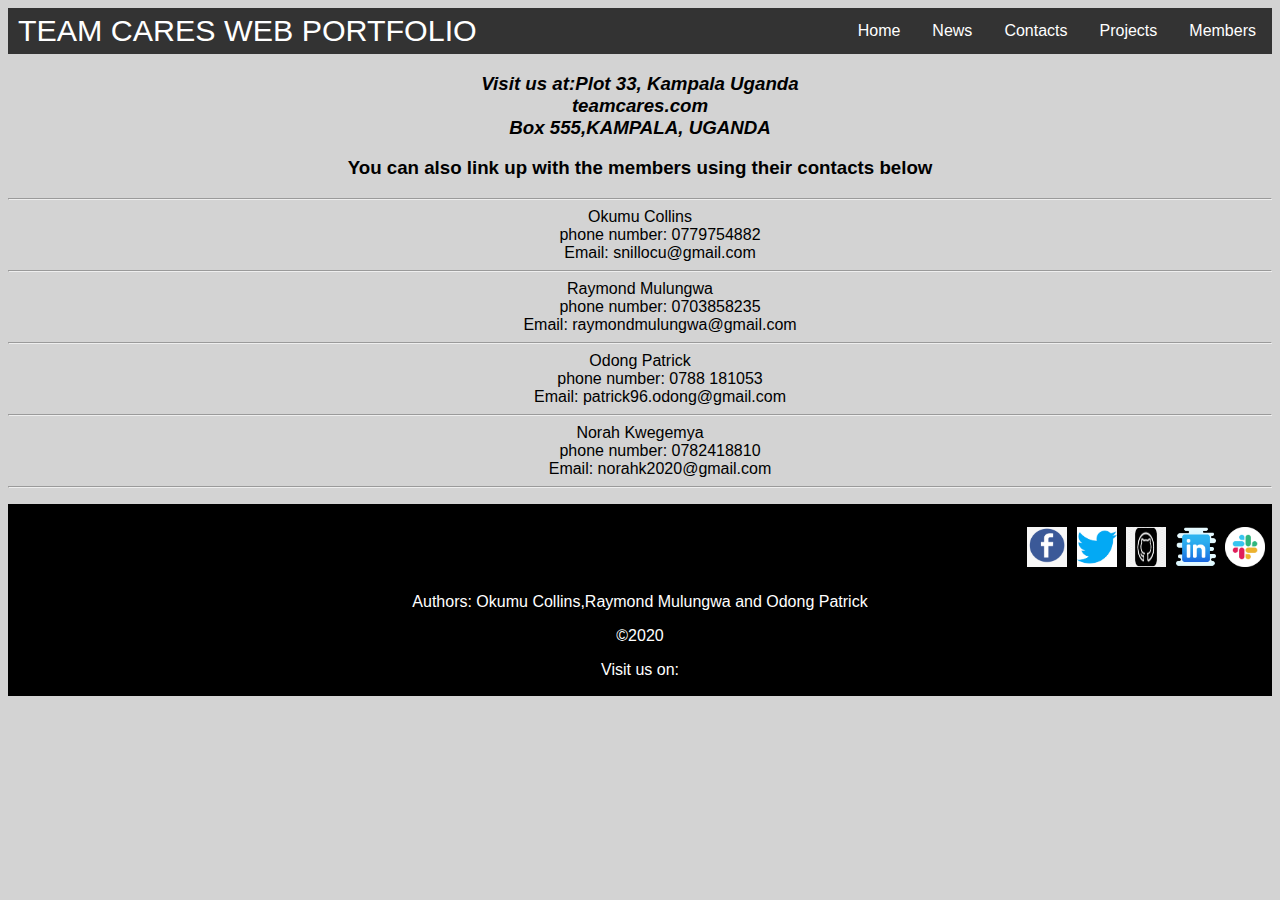
<file: contact.html>
<!DOCTYPE html>
<html>
   
<head>
<meta name="viewport" content="width=device-width, initial-scale=1">
<link rel="stylesheet" href="styles.css">
</head>
<body>
  <nav>
<div class="navbar">
  
  <header style="text-align: center;text-justify: auto;text-indent: 10px; margin-top: 5px; background-color: #333;font-weight: 200;
  font-size: 1.90em;color:white;float: left;">TEAM CARES WEB PORTFOLIO</header>

  

  <div class="dropdown">
    <button class="dropbtn">Members
      <i class="fa fa-caret-down"></i>
    </button>
    <div class="dropdown-content">
      <a href="odong.html"target="_blank">Odong Patrick</a>
      <a href="first.html"target="_blank">Okumu Collins</a>
      <a href="ray.html"target="_blank">Mulungwa Raymond</a>
      <a href="norah.html"target="_blank">Norah Kwegemya</a>
    </div>
  </div> 
  
 
  <div class="dropdown">
    <button class="dropbtn">Projects
      <i class="fa fa-caret-down"></i>
    </button>
    <div class="dropdown-content">
      <a href="https://medium.com/@patrick96.odong/my-first-day-at-outbox-6df0ffc1ba41"target="_blank">A blog</a>
    </div>
  </div> 
  <a href="contact.html" target="_self">Contacts</a>
  <a href="news.html" target="_blank">News</a>
  
  <a href="homemain.html"target="_self">Home</a>
  
</div>
</nav>
<h3 style="text-align: center;"><Address>Visit us at:Plot 33, Kampala Uganda<br>
  teamcares.com<br>
  Box 555,KAMPALA,
  UGANDA</Addres></h3>

           
          <h3 style="text-align: center;">You can also link up with the members using their contacts below</h3>
          <dl style="text-align: left;"><hr>
            <dt>Okumu Collins</dt>
            <dd> phone number: 0779754882</dd>
            <dd> Email: snillocu@gmail.com</dd>
            
            <hr>

            <dt>Raymond Mulungwa</dt>
            <dd> phone number: 0703858235 </dd>
            <dd> Email: raymondmulungwa@gmail.com</dd>
<hr>
            <dt>Odong Patrick</dt>
            <dd> phone number: 0788 181053 </dd>
            <dd> Email: patrick96.odong@gmail.com</dd>
            <hr>

            <dt>Norah Kwegemya</dt>
            <dd> phone number: 0782418810 </dd>
            <dd> Email: norahk2020@gmail.com</dd>
<hr>
          
          </dl>
        </div>
        <footer>
        <ul class="social-icons">
            <li><a href="http://www.facebook.com"><img src='facebook.png' /></a></li>
            <li><a href="http://www.twitter.com"><img src='twitter.png' /></a></li>
            <li><a href="https://github.com/" ><img src='github.png' /></a></li>
            <li><a href="https://www.linkedin.com/" ><img src='linkedin.png' /></a></li>
            <li><a href="https://app.slack.com/client/TUCMNMYKD/C0169K6AQKU/user_profile/U014XHQF9SB"><img src='slack.png' /></a></li>

        </ul>
        <p>Authors: Okumu Collins,Raymond Mulungwa and Odong Patrick</p>
            <p style=>&copy;2020</p>
            <p>Visit us on: </p>
            
          </footer>
</body> 
</html>
</file>
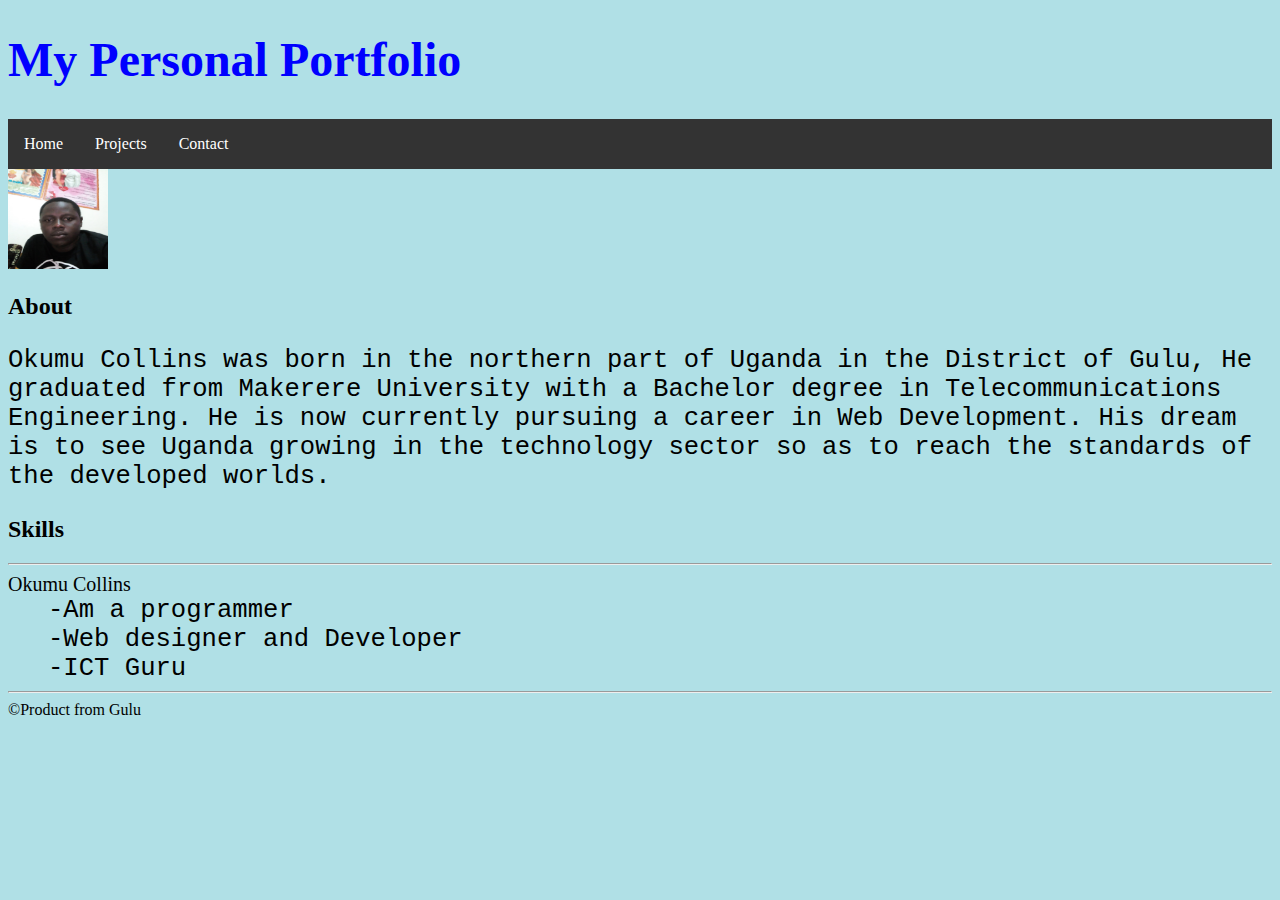
<file: first.html>
<!DOCTYPE html>
<html>
<head>
<title>Collins Work</title>
<style>
  .city {
    background-color: tomato;
    color: white;
    border: 2px solid black;
    margin: 20px;
    padding: 20px;
    
  }
  
  </style>
<style>
    body{
        background-color: powderblue; 
    }
    h1 {
      color: blue;
      font-family: verdana;
      font-size: 300%;
    }
    p,dd  {
      color: rgb(0, 0, 0);
      font-family: courier;
      font-size: 160%;
    }
    table, th, td {
        border: 1px solid black;
        
        
        padding: 15px;
        border-spacing: 5px;

      }
    
      
      </style>
      <style>
        ul {
          list-style-type: none;
          margin: 0;
          padding: 0;
          overflow: hidden;
          background-color: #333333;
          
        }
        

li a {
  display: block;
  color: white;
  text-align: center;
  padding: 16px;
  text-decoration: none;
}
        
        
        
        
        li a:hover {
          background-color: #a11010;
        }
        </style>
</head>
<body>

<h1>My Personal Portfolio</h1>

<ul>
  
  <li style="float:left"><a href="#home">Home</a></li>
  <li style="float:left"><a href="#news">Projects</a></li>
  <li style="float:left"><a href="#contact">Contact</a></li>
  
</ul>
<img src="collins.jpg" alt="Collins pic" width="100" height="100" style="right: 20px;"><BR>
<h2>About</h2>
<p>
  Okumu Collins was born in the northern part of Uganda in the District of Gulu,
  He graduated from Makerere University with a Bachelor degree in Telecommunications Engineering.
  He is now currently pursuing a career in Web Development.
  His dream is to see Uganda growing in the technology sector so as to reach the standards of the developed worlds.
</p>
<h2>Skills</h2>
<dl style="text-align: left;"><hr>
  <dt style="font-size:20px ;">Okumu Collins</dt>
  <dd>-Am a programmer</dd>
  <dd>-Web designer and Developer</dd>
  <dd>-ICT Guru</dd>
  <hr>

  
 
  
  
  
</body>
<tfoot>&copy;Product from Gulu</tfoot>
</html>
</file>
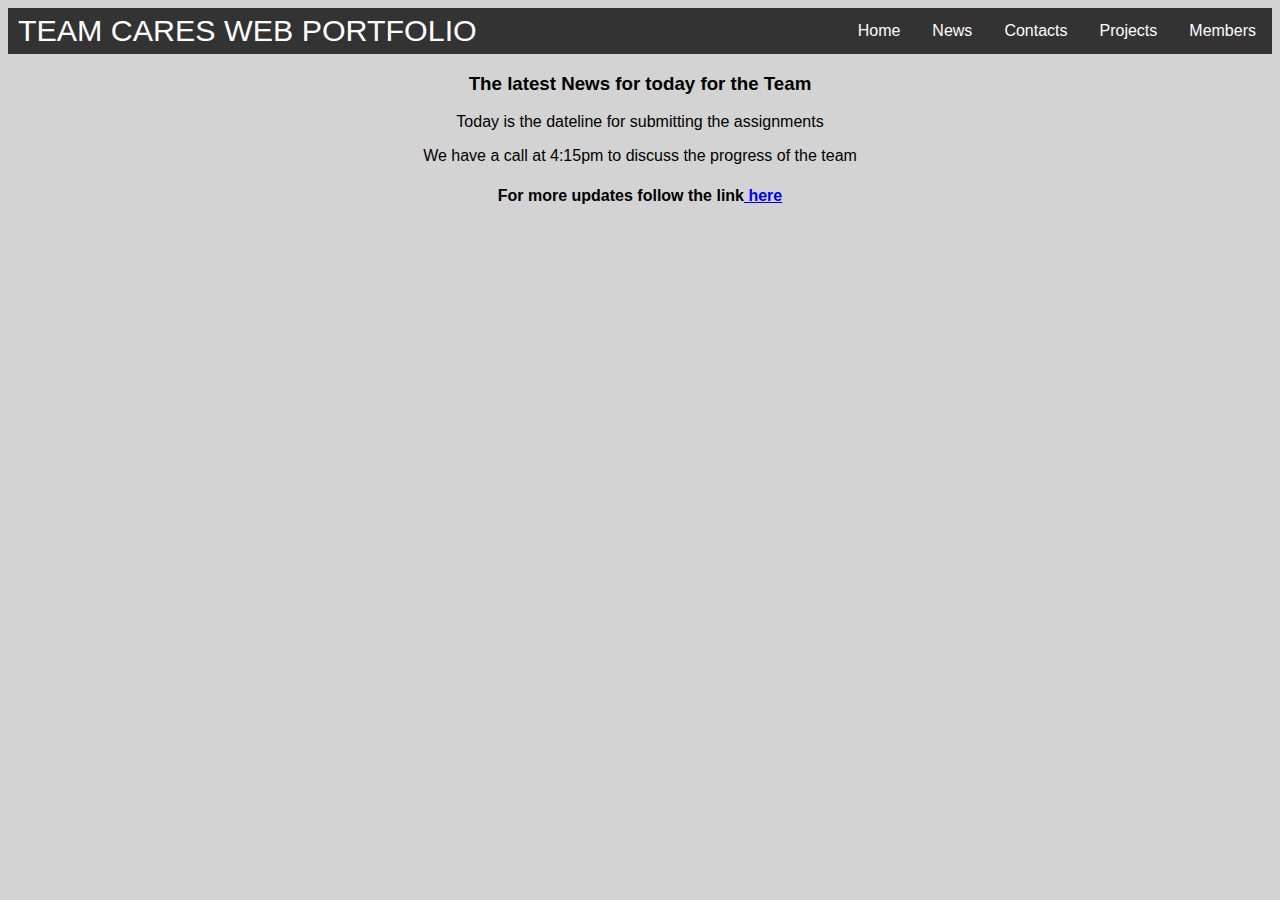
<file: news.html>
<!DOCTYPE html>
<html>
   
<head>
<meta name="viewport" content="width=device-width, initial-scale=1">
<link rel="stylesheet" href="styles.css">
</head>
<body>
  <nav>
<div class="navbar">
  
  <header style="text-align: center;text-justify: auto;text-indent: 10px; margin-top: 5px; background-color: #333;font-weight: 200;
  font-size: 1.90em;color:white;float: left;">TEAM CARES WEB PORTFOLIO</header>

  

  <div class="dropdown">
    <button class="dropbtn">Members
      <i class="fa fa-caret-down"></i>
    </button>
    <div class="dropdown-content">
      <a href="odong.html"target="_blank">Odong Patrick</a>
      <a href="first.html"target="_blank">Okumu Collins</a>
      <a href="ray.html"target="_blank">Mulungwa Raymond</a>
      <a href="norah.html"target="_blank">Norah Kwegemya</a>
    </div>
  </div> 
  
 
  <div class="dropdown">
    <button class="dropbtn">Projects
      <i class="fa fa-caret-down"></i>
    </button>
    <div class="dropdown-content">
        <a href="https://medium.com/@patrick96.odong/my-first-day-at-outbox-6df0ffc1ba41"target="_blank">A blog</a>
    </div>
  </div> 
  <a href="contact.html" target="_self">Contacts</a>
  <a href="news.html" target="_blank">News</a>
  
  <a href="homemain.html"target="_self">Home</a>
  
</div>
</nav>
<h3>The latest News for today for the Team</h3>
<p>Today is the dateline for submitting the assignments</p>
<p>We have a call at 4:15pm to discuss the progress of the team</p>
<h4>For more updates follow the link<a href="https://app.slack.com/client/TUCMNMYKD/C0154CB0C2J" target="_blank">
here</a></h4>
</body>
</html>
</file>
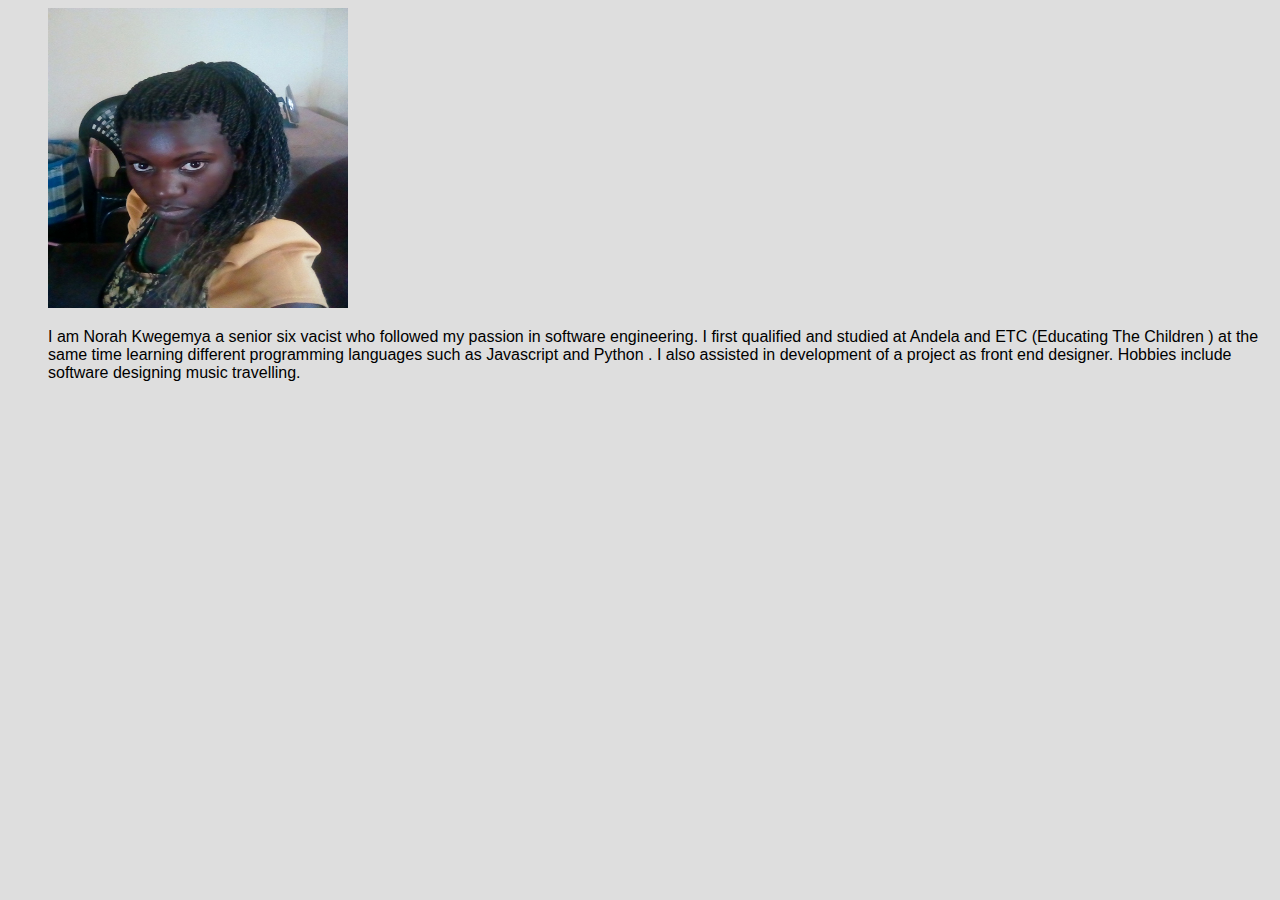
<file: norah.html>
<!DOCTYPE html>
<html lang="en">
<head>
    <meta charset="UTF-8">
    <meta name="viewport" content="width=device-width, initial-scale=1.0">
   <link rel="stylesheet" href="main.css">
    <title>Document</title>
</head>
<body>
    <div class="container">
    <div class="row">
    <div class="col-md-6">

    <img src="IMG_20200228_164814.jpg" class="img">
</div>
<div class="col-md-6">
    <p>
     
     I am Norah Kwegemya a senior six vacist who followed my passion in software engineering.
      I first qualified and studied at Andela and ETC (Educating The Children ) at the same 
      time learning different programming languages such as Javascript and Python . 
     I also assisted in development of a project as front end designer. 
     Hobbies include software designing music travelling. 
    </p>
</div>

</div>
</div>
</body>
</html>
</file>
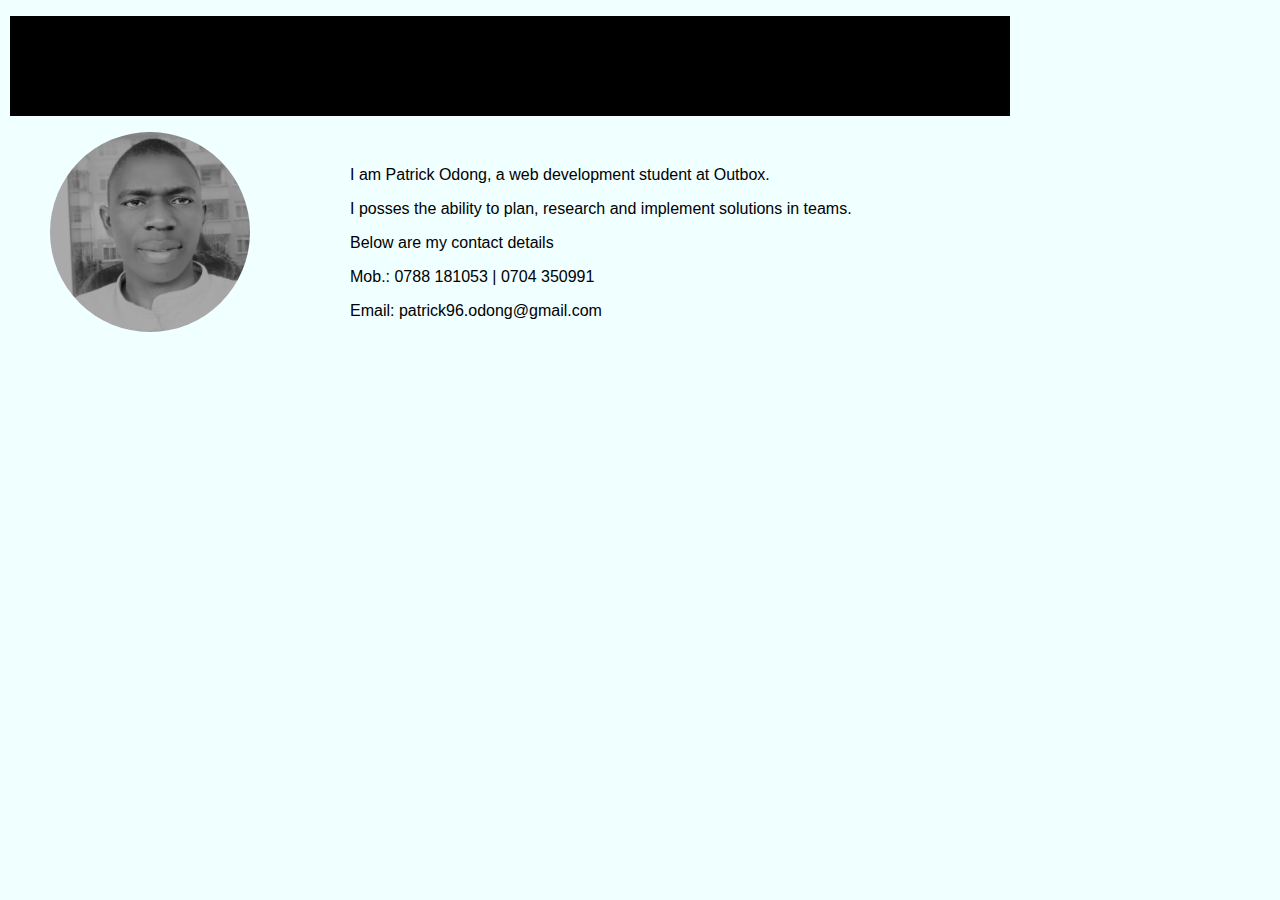
<file: odong.html>
<!DOCTYPE html>
<html>
    <head>
        <title>Cares | Patrick Odong</title>
        <link rel="stylesheet" href="styleodong.css">
    
    </head>

    <body>
        <header>
            <nav>
                <ol id="nav_bar">
                   
                </ol>
            </nav>
        </header>
        
        <div class="profile_photo">
            <span class="profile_photo">
            <a id="p1" href="#"><img style: float: left; margin: 0px 15px 15px 0px; 
                src="./P1.jpg" alt="Sorry, this photo couldn't load"></a>
            </span>
        </div>

        <div class="description">
            <p>I am Patrick Odong, a web development student at Outbox.</p>
            <p>I posses the ability to plan, research and implement solutions in teams.</p>
            <p>Below are my contact details</p>
            <p>Mob.: 0788 181053 | 0704 350991</p>
            <p>Email: patrick96.odong@gmail.com</p>
        </div>

    </body>
</html>
</file>
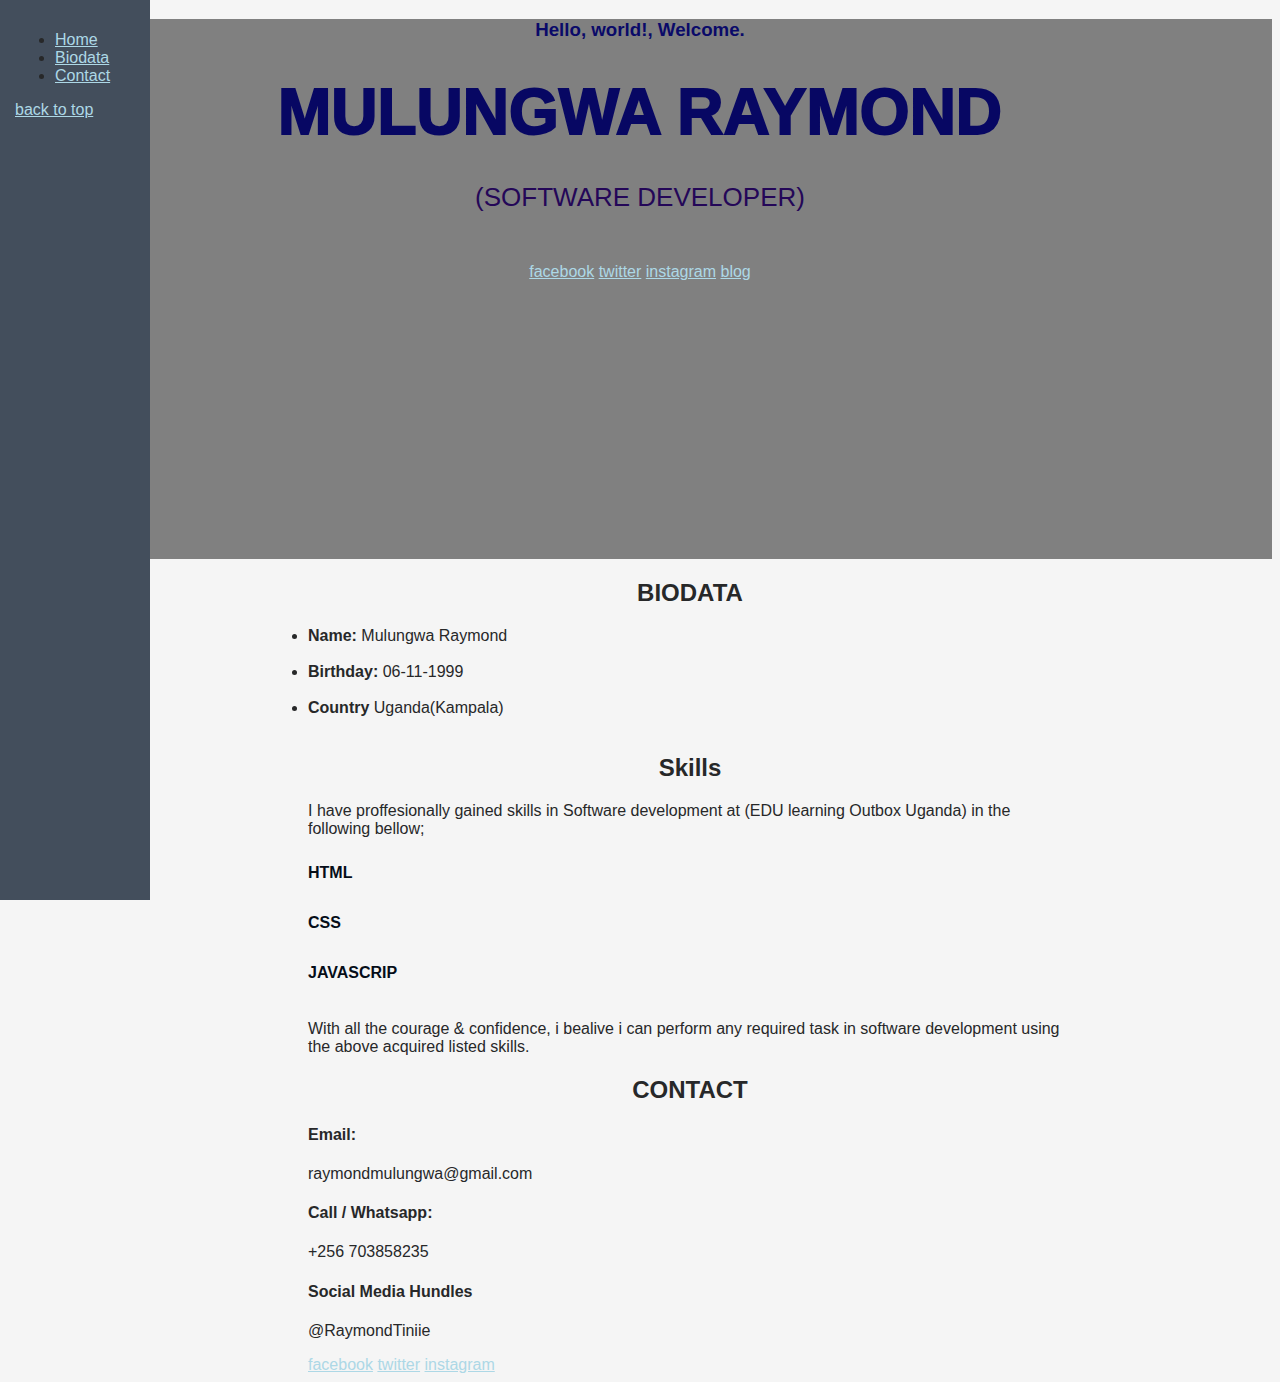
<file: ray.html>
<!DOCTYPE html>
<html lang="en">

<head>
  
 
  <title>Mulungwa Raymond portfolio &amp; portfolio</title>
  <link href="rayStyle.css" rel="stylesheet">
</head>

<body>

  
  <header id="header">
         

      <nav class="nav-menu">
        <ul>
          <li class="active"><a href="index.html"> Home</a></li>
          <li><a href="#biodata">Biodata</a></li>
         
          <li><a href="#contact"> Contact</a></li>
         </ul>
      </div>
      <a href="index.html">back to top</a>
      </header>


  <section id="hero">
    <div> <center>
      <h3>Hello, world!, Welcome.</h3>
      <h1>MULUNGWA RAYMOND</h1>
      <p> (SOFTWARE DEVELOPER)</p>
      <div class="profile">
        
       
        <a href="https://www.facebook.com/tiniie.raymond">facebook</a>
        <a href="https://twitter.com/RaymondTiniie">twitter</a>
        <a href="https://www.instagram.com/tiniieraymond/">instagram</a>
        <a href="https://medium.com/@raymondmulungwa/my-experience-at-outbox-ea825e41f812?source=friends_link&sk=2ecd9f287e185c3a6dc0b001c21c2e24">blog</a>
      </div>
    </center>
   
    
    </div>
       </section>

  <main id="main">

    <section id="about">

        <div><center> <h2>BIODATA</h2></center>
         
          <p> </p>
        </div>

            <div>
                
                  <li> <strong>Name:</strong> Mulungwa Raymond</li><br/>
                  <li> <strong>Birthday:</strong> 06-11-1999</li><br/>
                  <li> <strong>Country</strong> Uganda(Kampala)</li><br
                
              </div>
         </section>

    
     <section id="skills" class="skills section-bg">
      <div>

        <div><center> <h2>Skills</h2></center>
         
          <p>I have proffesionally gained skills in Software development at (EDU learning Outbox Uganda) in the following bellow;</p>
        </div>

            <div class="progress">
              <span class="skill">HTML</span>
            </div>
            <div class="progress">
              <span class="skill">CSS</span>
            </div>
            <div class="progress">
              <span class="skill">javascrip</span>
            </div>
            <p>With all the courage & confidence, i bealive i can perform any required task in software development using the above acquired listed skills.
            </p>
      </div>
     </section>



    
    <section id="contact">

        <div>
          <center><h2>CONTACT</h2></center>
        </div>
               <div>
                <h4>Email:</h4>
                <p>raymondmulungwa@gmail.com</p>
              </div>

              <div>
                <h4>Call / Whatsapp:</h4>
                <p>+256 703858235</p>
              </div>

              <div>
                <h4>Social Media Hundles</h4>
                <p>@RaymondTiniie</p>
                <div class="profile">
        
       
                  <a href="https://www.facebook.com/tiniie.raymond">facebook</a>
                  <a href="https://twitter.com/RaymondTiniie">twitter</a>
                  <a href="https://www.instagram.com/tiniieraymond/">instagram</a>
                </div>
              </div>
           </section>
           
</main>

</body>

</html>
</file>
<file: styles.css>
body {
      font-family: Arial, Helvetica, sans-serif;
      background-color: lightgray;
      
    }
    
    .navbar {
      overflow: hidden;
      background-color: #333;
    }
    
    .navbar a {
      float: right;
      font-size: 16px;
      color: white;
      text-align: center;
      padding: 14px 16px;
      text-decoration: none;
    }
    
    .dropdown {
      float: right;
      overflow: hidden;
    }
    
    .dropdown .dropbtn {
      font-size: 16px;  
      border: none;
      outline: none;
      color: white;
      padding: 14px 16px;
      background-color: inherit;
      font-family: inherit;
      margin: 0;
      
    }
    
    .navbar a:hover, .dropdown:hover .dropbtn {
      background-color: red;
    }
    
    .dropdown-content {
      display: none;
      position: absolute;
      background-color: #f9f9f9;
      min-width: 160px;
      box-shadow: 0px 8px 16px 0px rgba(0,0,0,0.2);
      z-index: 1;
    }
    
    .dropdown-content a {
      float: none;
      color: black;
      padding: 12px 16px;
      text-decoration: none;
      display: block;
      text-align: left;
    }
    
    .dropdown-content a:hover {
      background-color: #ddd;
    }
    
    .dropdown:hover .dropdown-content {
      display: block;
    }
    footer {
        text-align: center;
        padding: 1px;
        background-color: black;
        color: white;
      box-sizing: border-box;
        
      }
      .social-icons {
        text-align: right;
        text-indent: inherit;
        padding: 1px;
        
        }  
      .social-icons li {
        display:inline-block;
        
        /*
        -webkit-user-select:none;
        -moz-user-select:none;
        */
        }
      .social-icons li a {
        border-bottom-right-radius: 5px;
        }
      .social-icons li img {
        width:40px;
        height:40px;
        margin-right: 5px;
        margin-bottom: 5px;
        margin-top: 5px;
  
      }
      .img--about{
        height: 150px;
        width: 150px;
        margin-left: 600px;
      }
      h2,h3,h4,p,dt,dd{
        text-align: center;

      }
</file>
<file: main.css>
body{
    margin-left: 3rem;
    background-color: #dedede;
}
p{
font-family: Arial, Helvetica, sans-serif;
}
.img{
    height: 300px;
    width: 300px;
    
}
</file>
<file: styleodong.css>
/* BASIC STYLES */
body {
    margin: 0px;
    
    padding: 0px 50px;
    font-family: 'Roboto', sans-serif;
    background-color: azure;
  }
  
  header {
    width: 200%;
  }
  

  /* NAV BAR */
  #nav_bar {
    background-color: black;
    padding: 50px;
    margin-left: -40px;
    margin-right: 1400px;
  }


  /*IMAGE*/
  img{width: 200px; 
      height: 200px;
      float: left;
      border-radius: 400px;
      text-align: center;
      
  }


   /*IMAGE DESC*/
  .description{color: black;
               display: inline;
               text-align: justify;
               text-indent: 100px;
               padding: 50px;
               
  }
</file>
<file: rayStyle.css>
body {
    font-family: "Open Sans", sans-serif;
    color: #272829;
    background-color: whitesmoke;
  }
  
  a {
    color: lightblue;
  }
  
  h1, h2, h3, h4, h5, h6 {
    font-family: "Raleway", sans-serif;
    }
      
    
  
  #header {
    position: fixed;
    top: 0;
    left:0;
    bottom:0;
    width: 120px;
    padding:15px;
    background: #434e5c;
    overflow: hidden;
  }
  
  
  #main {
    margin-left: 300px;
    margin-right: 200px;
  
  }
  
  
  
  
  #hero {
    width: 100%;
    height: 60vh;
    background: grey  center;
    background: size 1000;
  }
  
  #hero h3 {
    color: rgb(10, 10, 105)
  }
  
  #hero h1 {
    margin: 9 0 10px 0;
    font-size: 64px;
    font-weight: 1000;
    line-height: 56px;
    color: rgb(7, 7, 99);
  }
  
  #hero p {
    color: rgb(36, 7, 88);
    margin-bottom: 50px;
    font-size: 26px;
    font-family: "Poppins", sans-serif;
  }
  
  
  .skills .progress {
    height: 50px;
    display: block;
    background: none;
  }
  
  .skills .progress .skill {
    padding: 10px 0;
    margin: 0 0 6px 0;
    text-transform: uppercase;
    display: block;
    font-weight: 600;
    font-family: "Poppins", sans-serif;
    color: #050d18;
  }
  

  .skills .progress-bar-wrap {
    background: #dce8f8;
  }
</file>
